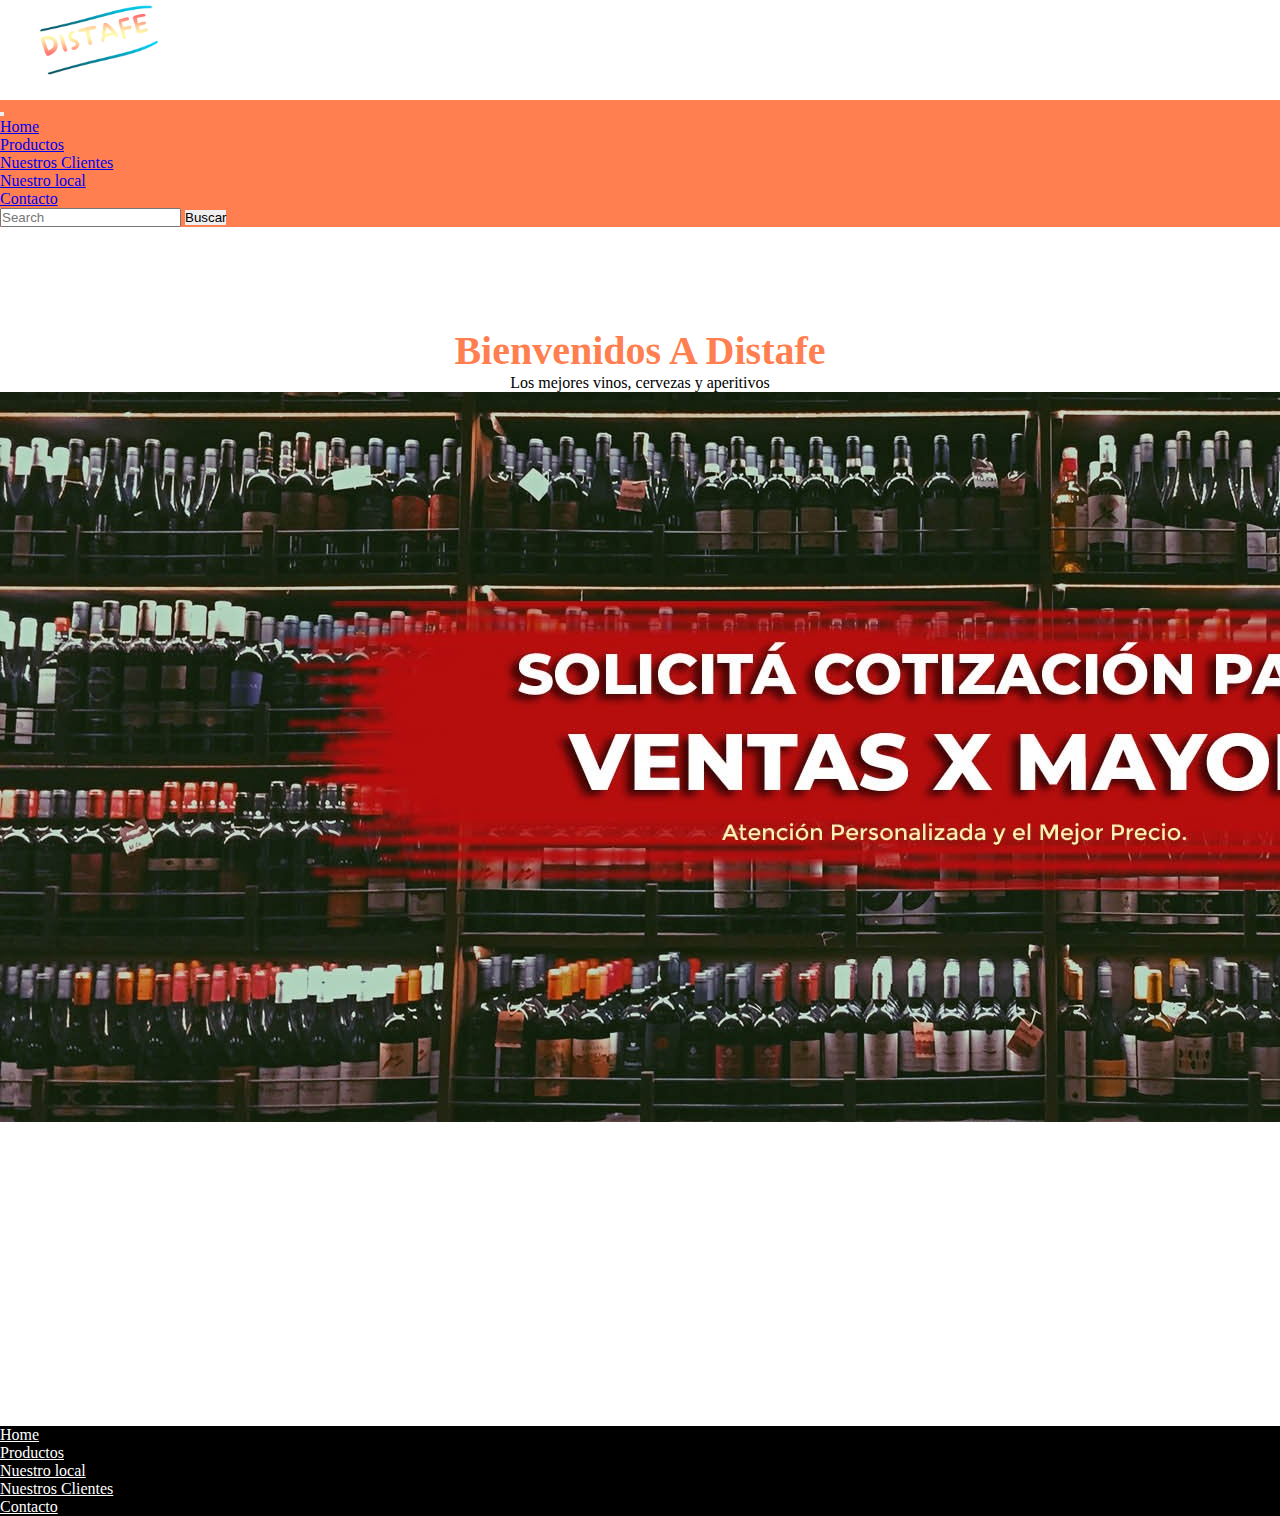
<file: index.html>
<!DOCTYPE html>
<html lang="en">
<head>
    <meta charset="UTF-8">
    <meta http-equiv="X-UA-Compatible" content="IE=edge">
    <meta name="viewport" content="width=device-width, initial-scale=1.0">
    <link href="https://cdn.jsdelivr.net/npm/bootstrap@5.1.3/dist/css/bootstrap.min.css" rel="stylesheet" integrity="sha384-1BmE4kWBq78iYhFldvKuhfTAU6auU8tT94WrHftjDbrCEXSU1oBoqyl2QvZ6jIW3" crossorigin="anonymous">
    <link rel="stylesheet" href="./estilos/styles.css">
    <title>Distafe</title>
</head>
<body>

    <header>
        <nav class="navbar navbar-dark bg-dark navlogo">
            <div class="container">
              <a class="navbar-brand" href="#">
                <img src="./img/logodistafe web.png" class="logo" alt="" >
              </a>
            </div>
          </nav>

          <nav class="navbar navbar-expand-lg navbar-light bg-light submenu">
            <div class="container-fluid submenu">
              
              <button class="navbar-toggler" type="button" data-bs-toggle="collapse" data-bs-target="#navbarSupportedContent" aria-controls="navbarSupportedContent" aria-expanded="false" aria-label="Toggle navigation">
                <span class="navbar-toggler-icon"></span>
              </button>
              <div class="collapse navbar-collapse" id="navbarSupportedContent">
                <ul class="navbar-nav me-auto mb-2 mb-lg-0">
                  <li class="nav-item">
                    <a class="nav-link active" aria-current="page" href="./index.html">Home</a>
                  </li>
                  <li class="nav-item">
                    <a class="nav-link active" aria-current="page" href="./secciones/productos.html">Productos</a>
                  </li>
                  <li class="nav-item">
                    <a class="nav-link active" aria-current="page" href="./secciones/clientes.html">Nuestros Clientes</a>
                  </li>
                  <li class="nav-item">
                    <a class="nav-link active" aria-current="page" href="./secciones/negocio.html">Nuestro local</a>
                  </li>
                                    <li class="nav-item">
                    <a class="nav-link active" aria-current="page" href="./secciones/contacto.html">Contacto</a>
                  </li>
                  


                       </ul>
                <form class="d-flex">
                  <input class="form-control me-2" type="search" placeholder="Search" aria-label="Search">
                  <button class="btn btn-outline-success boton-busqueda" type="submit">Buscar</button>
                </form>
              </div>
            </div>
          </nav>


    </header>

<section class="container secciones-principal" id="section-home">
    <div class="row">
        <h1 class="titulos">Bienvenidos a Distafe</h1>
        <h2 class="subtitulos">Los mejores vinos, cervezas y aperitivos</h2>
        <img src="./img/img-home.jpg" alt="">
    </div>
</section>


<footer>

    <section class="footer">
    <ul class="nav justify-content-center">
        <li class="nav-item">
          <a class="nav-link active" aria-current="page" href="index.html">Home</a>
        </li>
        <li class="nav-item">
          <a class="nav-link" href="./secciones/productos.html">Productos</a>
        </li>
        <li class="nav-item">
          <a class="nav-link" href="./secciones/negocio.html">Nuestro local</a>
        </li>
        <li class="nav-item">
            <a class="nav-link" href="./secciones/clientes.html">Nuestros Clientes</a>
          </li>
          <li class="nav-item">
            <a class="nav-link" href="./secciones/contacto.html">Contacto</a>
          </li>
      </ul>
    </section>

</footer>

<script src="https://cdn.jsdelivr.net/npm/bootstrap@5.1.3/dist/js/bootstrap.bundle.min.js" integrity="sha384-ka7Sk0Gln4gmtz2MlQnikT1wXgYsOg+OMhuP+IlRH9sENBO0LRn5q+8nbTov4+1p" crossorigin="anonymous"></script>    
</body>
</html>
</file>
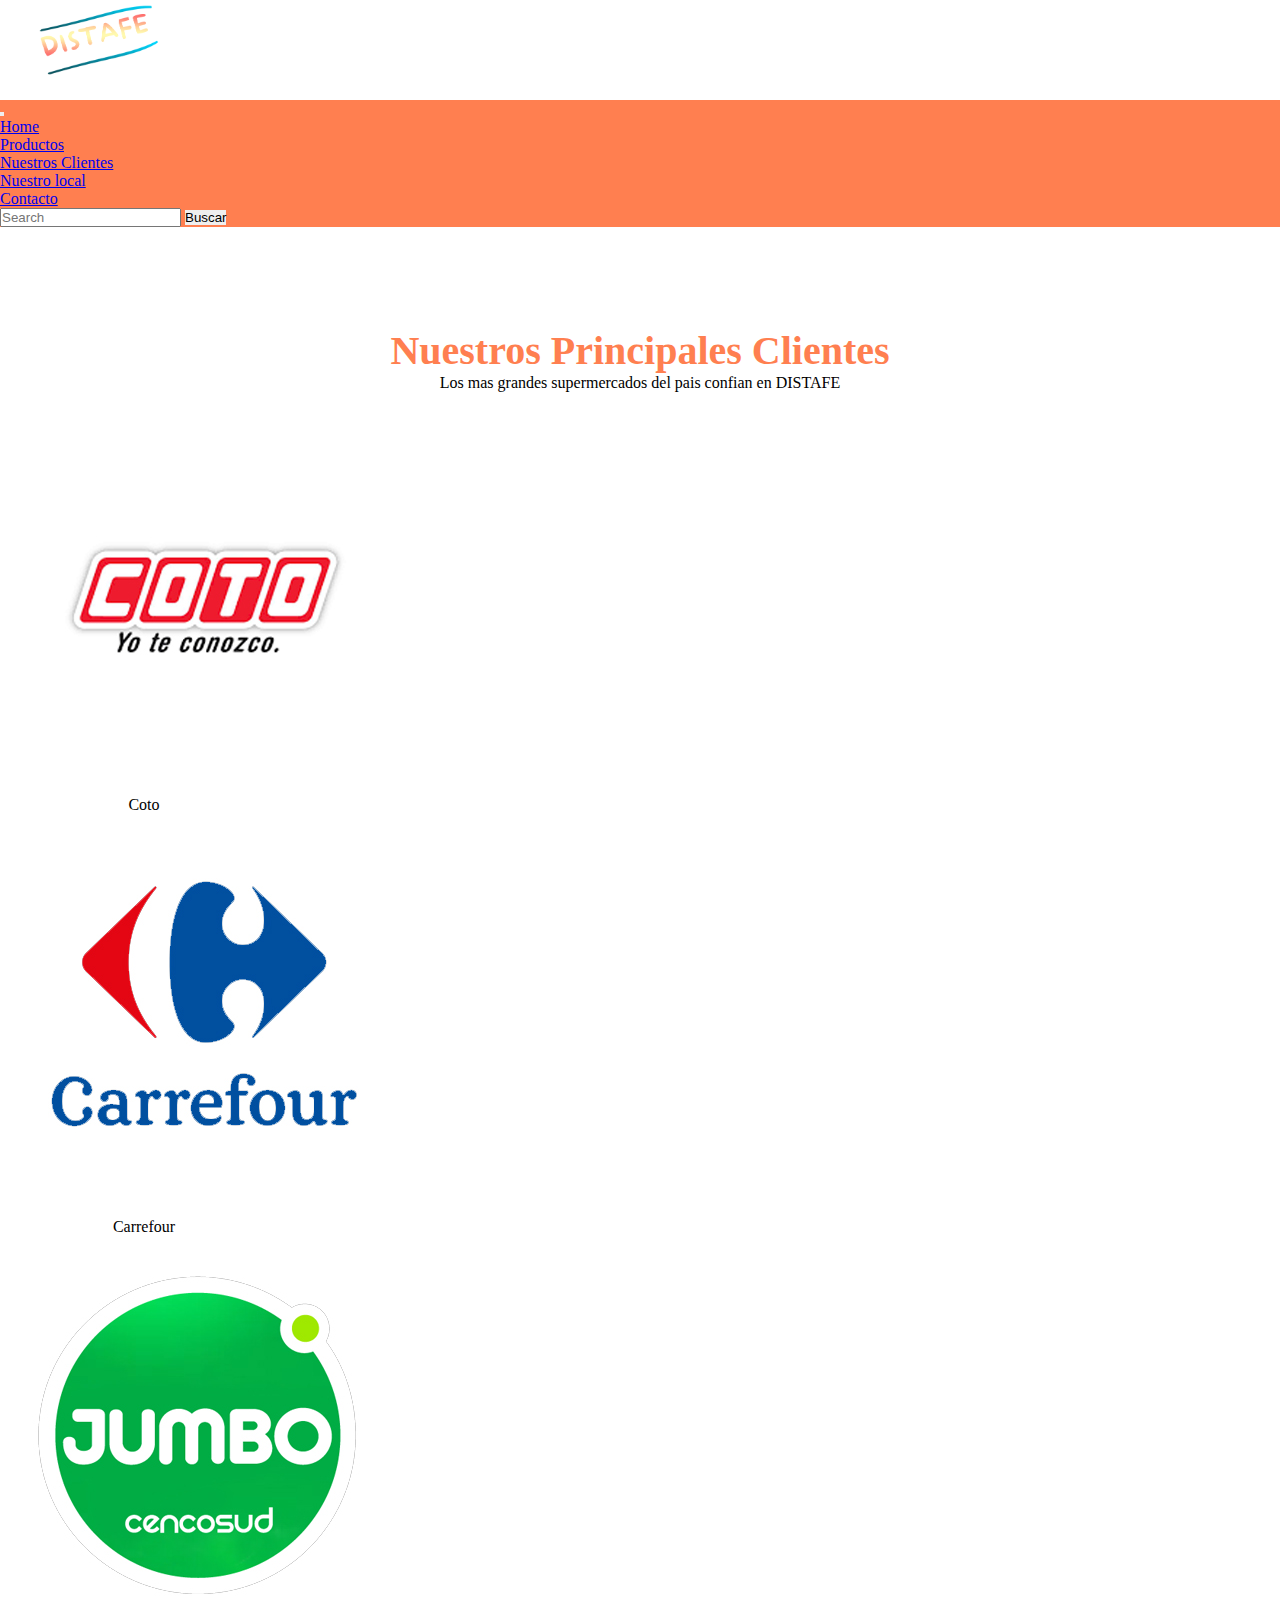
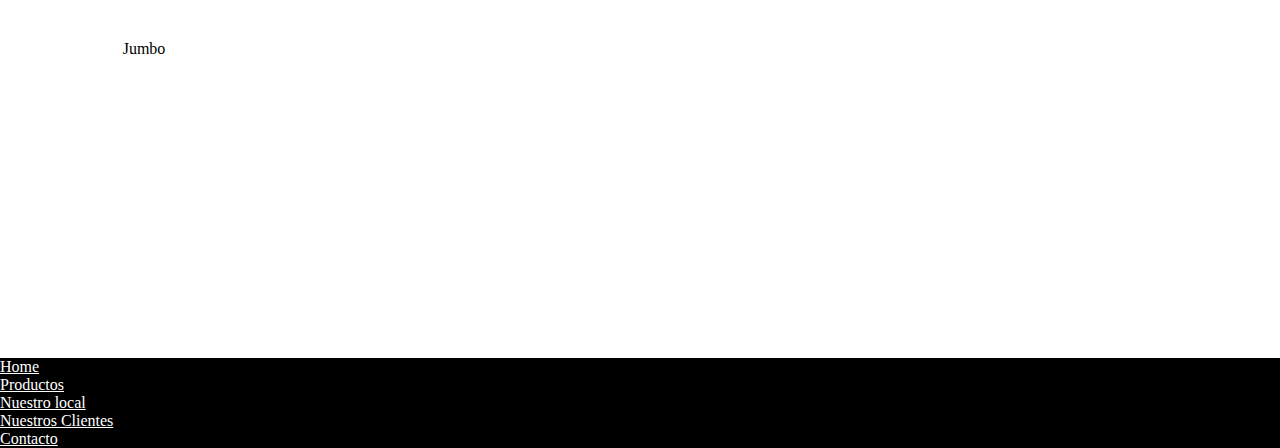
<file: secciones/clientes.html>
<!DOCTYPE html>
<html lang="en">
<head>
    <meta charset="UTF-8">
    <meta http-equiv="X-UA-Compatible" content="IE=edge">
    <meta name="viewport" content="width=device-width, initial-scale=1.0">
    <link href="https://cdn.jsdelivr.net/npm/bootstrap@5.1.3/dist/css/bootstrap.min.css" rel="stylesheet" integrity="sha384-1BmE4kWBq78iYhFldvKuhfTAU6auU8tT94WrHftjDbrCEXSU1oBoqyl2QvZ6jIW3" crossorigin="anonymous">
    <link rel="stylesheet" href="../estilos/styles.css">
    <title>Clientes - Distafe</title>
</head>
<body>

    
    <header>
        <nav class="navbar navbar-dark bg-dark navlogo">
            <div class="container">
              <a class="navbar-brand" href="#">
                <img src="../img/logodistafe web.png" class="logo" alt="" >
              </a>
            </div>
          </nav>

          <nav class="navbar navbar-expand-lg navbar-light bg-light submenu">
            <div class="container-fluid submenu">
              
              <button class="navbar-toggler" type="button" data-bs-toggle="collapse" data-bs-target="#navbarSupportedContent" aria-controls="navbarSupportedContent" aria-expanded="false" aria-label="Toggle navigation">
                <span class="navbar-toggler-icon"></span>
              </button>
              <div class="collapse navbar-collapse" id="navbarSupportedContent">
                <ul class="navbar-nav me-auto mb-2 mb-lg-0">
                  <li class="nav-item">
                    <a class="nav-link active" aria-current="page" href="../index.html">Home</a>
                  </li>
                  <li class="nav-item">
                    <a class="nav-link active" aria-current="page" href="./productos.html">Productos</a>
                  </li>
                  <li class="nav-item">
                    <a class="nav-link active" aria-current="page" href="./clientes.html">Nuestros Clientes</a>
                  </li>
                  <li class="nav-item">
                    <a class="nav-link active" aria-current="page" href="./negocio.html">Nuestro local</a>
                  </li>
                                    <li class="nav-item">
                    <a class="nav-link active" aria-current="page" href="./contacto.html">Contacto</a>
                  </li>
                  


                       </ul>
                <form class="d-flex">
                  <input class="form-control me-2" type="search" placeholder="Search" aria-label="Search">
                  <button class="btn btn-outline-success boton-busqueda" type="submit">Buscar</button>
                </form>
              </div>
            </div>
          </nav>


    </header>

    <section class="container secciones-principal" id="section-clientes">
      <div class="row">
          <h1 class="titulos">Nuestros principales clientes</h1>
          <h2 class="subtitulos">Los mas grandes supermercados del pais confian en DISTAFE</h2>
      </div>
      <div class="row tarjetas">
        <div class="col card" style="width: 18rem;">
          <img src="../img/clientes1.jpg" class="card-img-top" alt="...">
          <div class="card-body">
            <p class="card-text">Coto</p>
          </div>
        </div>
        <div class="card col" style="width: 18rem;">
          <img src="../img/clientes2.jpg" class="card-img-top" alt="...">
          <div class="card-body">
            <p class="card-text">Carrefour</p>
          </div>
        </div>
        <div class="card col" style="width: 18rem;">
          <img src="../img/clientes3.jpg" class="card-img-top" alt="...">
          <div class="card-body">
            <p class="card-text">Jumbo</p>
          </div>
        </div>
      </div>


  </section>


<footer>

    <section class="footer">
    <ul class="nav justify-content-center">
        <li class="nav-item">
          <a class="nav-link active" aria-current="page" href="../index.html">Home</a>
        </li>
        <li class="nav-item">
          <a class="nav-link" href="./productos.html">Productos</a>
        </li>
        <li class="nav-item">
          <a class="nav-link" href="./negocio.html">Nuestro local</a>
        </li>
        <li class="nav-item">
            <a class="nav-link" href="./clientes.html">Nuestros Clientes</a>
          </li>
          <li class="nav-item">
            <a class="nav-link" href="./contacto.html">Contacto</a>
          </li>
      </ul>
    </section>

</footer>


<script src="https://cdn.jsdelivr.net/npm/bootstrap@5.1.3/dist/js/bootstrap.bundle.min.js" integrity="sha384-ka7Sk0Gln4gmtz2MlQnikT1wXgYsOg+OMhuP+IlRH9sENBO0LRn5q+8nbTov4+1p" crossorigin="anonymous"></script>    
</body>
</html>
</file>
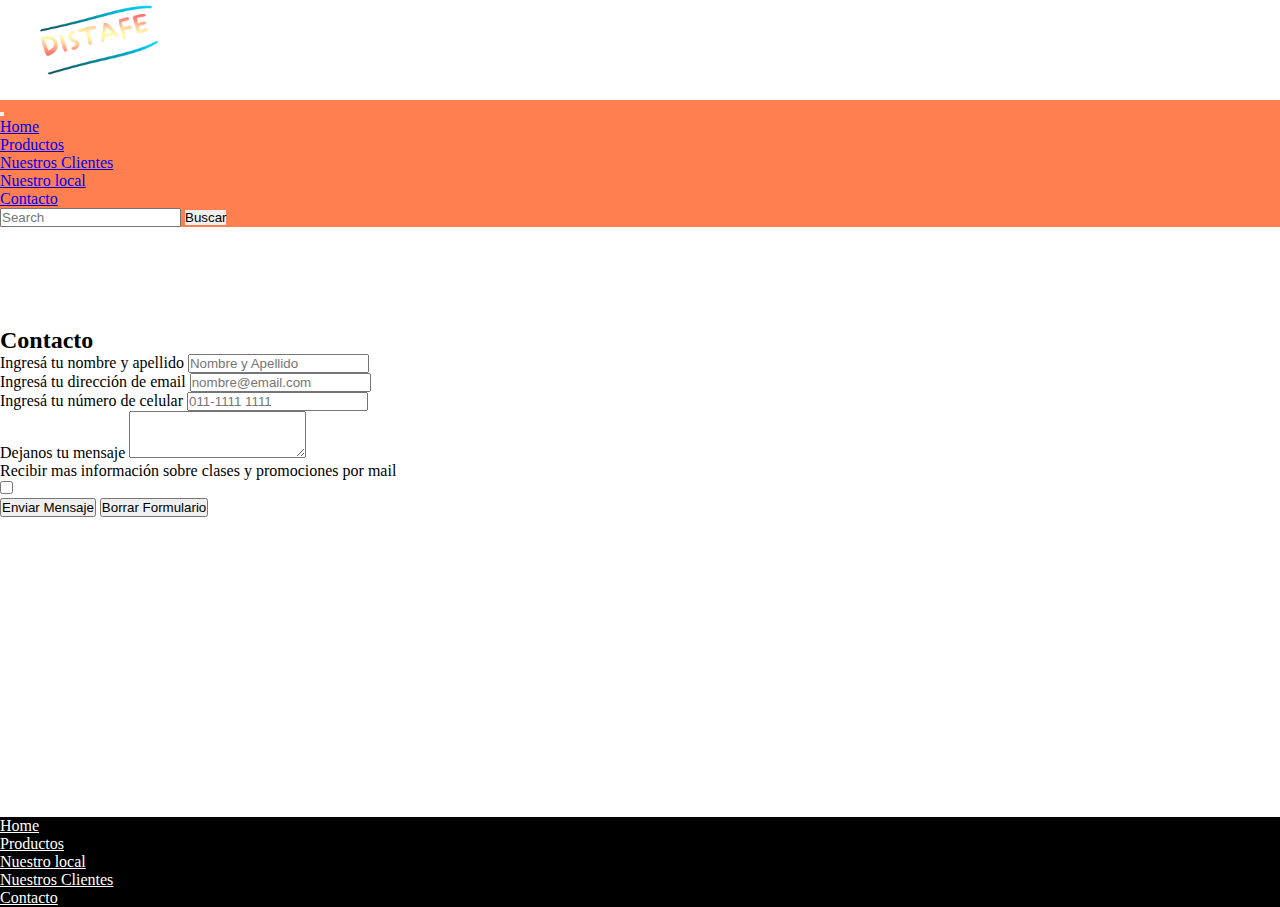
<file: secciones/contacto.html>
<!DOCTYPE html>
<html lang="en">
<head>
    <meta charset="UTF-8">
    <meta http-equiv="X-UA-Compatible" content="IE=edge">
    <meta name="viewport" content="width=device-width, initial-scale=1.0">
    <link href="https://cdn.jsdelivr.net/npm/bootstrap@5.1.3/dist/css/bootstrap.min.css" rel="stylesheet" integrity="sha384-1BmE4kWBq78iYhFldvKuhfTAU6auU8tT94WrHftjDbrCEXSU1oBoqyl2QvZ6jIW3" crossorigin="anonymous">
    <link rel="stylesheet" href="../estilos/styles.css">
    <title>Contacto - Distafe</title>
</head>
<body>

    <header>
        <nav class="navbar navbar-dark bg-dark navlogo">
            <div class="container">
              <a class="navbar-brand" href="#">
                <img src="../img/logodistafe web.png" class="logo" alt="" >
              </a>
            </div>
          </nav>

          <nav class="navbar navbar-expand-lg navbar-light bg-light submenu">
            <div class="container-fluid submenu">
              
              <button class="navbar-toggler" type="button" data-bs-toggle="collapse" data-bs-target="#navbarSupportedContent" aria-controls="navbarSupportedContent" aria-expanded="false" aria-label="Toggle navigation">
                <span class="navbar-toggler-icon"></span>
              </button>
              <div class="collapse navbar-collapse" id="navbarSupportedContent">
                <ul class="navbar-nav me-auto mb-2 mb-lg-0">
                  <li class="nav-item">
                    <a class="nav-link active" aria-current="page" href="../index.html">Home</a>
                  </li>
                  <li class="nav-item">
                    <a class="nav-link active" aria-current="page" href="./productos.html">Productos</a>
                  </li>
                  <li class="nav-item">
                    <a class="nav-link active" aria-current="page" href="./clientes.html">Nuestros Clientes</a>
                  </li>
                  <li class="nav-item">
                    <a class="nav-link active" aria-current="page" href="./negocio.html">Nuestro local</a>
                  </li>
                                    <li class="nav-item">
                    <a class="nav-link active" aria-current="page" href="./contacto.html">Contacto</a>
                  </li>
                  


                       </ul>
                <form class="d-flex">
                  <input class="form-control me-2" type="search" placeholder="Search" aria-label="Search">
                  <button class="btn btn-outline-success boton-busqueda" type="submit">Buscar</button>
                </form>
              </div>
            </div>
          </nav>


    </header>


    <main class="contacto container">
      <h2 class="tituloscontacto">Contacto</h2>
      <div class="formcontainer">
      <form id="contactof">
          <div class="mb-3">
              <label for="nombre" class="form-label">Ingresá tu nombre y apellido</label>
              <input type="text" class="form-control" id="nombre" placeholder="Nombre y Apellido">
            </div>
            <div class="mb-3">
              <label for="email" class="form-label">Ingresá tu dirección de email</label>
              <input type="email" class="form-control" id="email" placeholder="nombre@email.com">
            </div><div class="mb-3">
              <label for="celular" class="form-label">Ingresá tu número de celular</label>
              <input type="tel" class="form-control" id="celular" placeholder="011-1111 1111">
            </div>
            <div class="mb-3">
              <label for="exampleFormControlTextarea1" class="form-label">Dejanos tu mensaje</label>
              <textarea class="form-control" id="exampleFormControlTextarea1" rows="3"></textarea>
            </div>
              <div>Recibir mas información sobre clases y promociones por mail</div>
              <input type="checkbox" name="acepta" value="1">
         <div>
              <input type="submit" value="Enviar Mensaje">
              <input type="reset" value="Borrar Formulario">
         </div>
  
      </form>
      </div>
  </main>


<footer>

    <section class="footer">
    <ul class="nav justify-content-center">
        <li class="nav-item">
          <a class="nav-link active" aria-current="page" href="../index.html">Home</a>
        </li>
        <li class="nav-item">
          <a class="nav-link" href="./productos.html">Productos</a>
        </li>
        <li class="nav-item">
          <a class="nav-link" href="./negocio.html">Nuestro local</a>
        </li>
        <li class="nav-item">
            <a class="nav-link" href="./clientes.html">Nuestros Clientes</a>
          </li>
          <li class="nav-item">
            <a class="nav-link" href="./contacto.html">Contacto</a>
          </li>
      </ul>
    </section>

</footer>


<script src="https://cdn.jsdelivr.net/npm/bootstrap@5.1.3/dist/js/bootstrap.bundle.min.js" integrity="sha384-ka7Sk0Gln4gmtz2MlQnikT1wXgYsOg+OMhuP+IlRH9sENBO0LRn5q+8nbTov4+1p" crossorigin="anonymous"></script>    
</body>
</html>
</file>
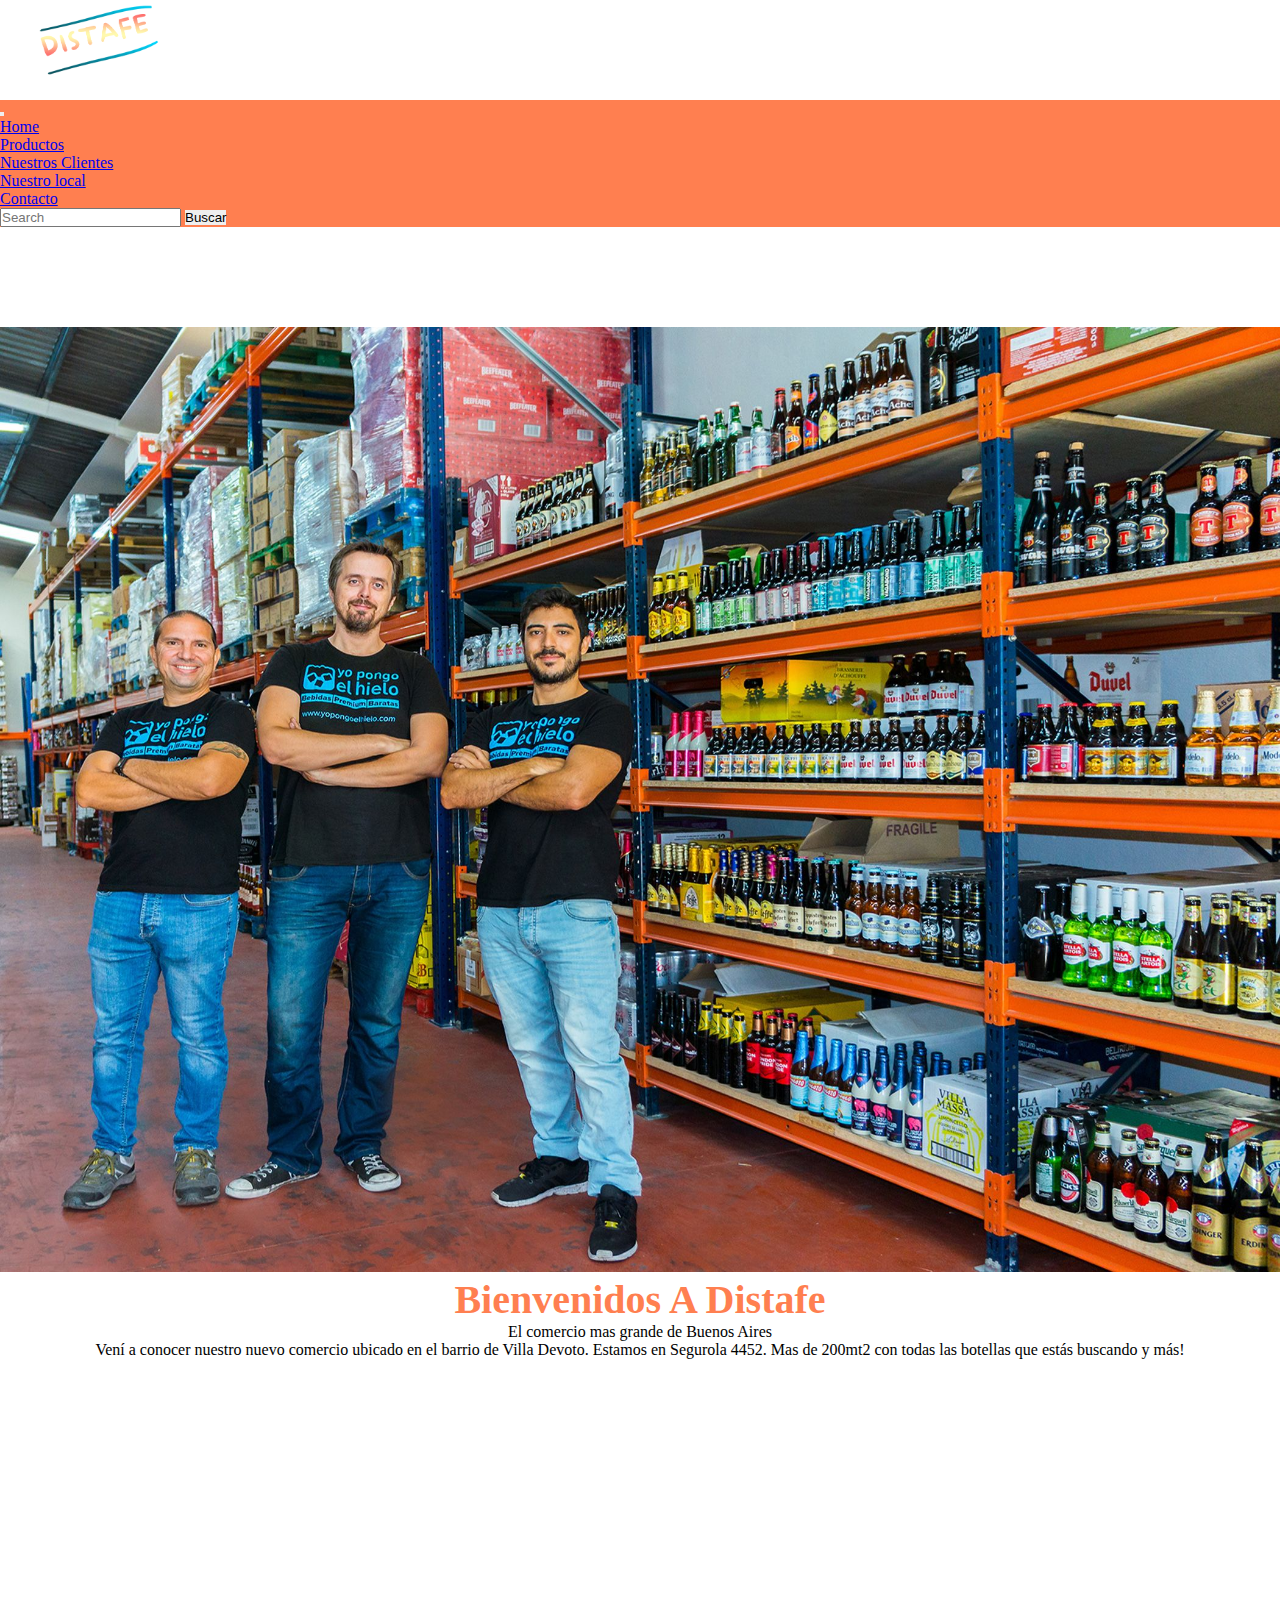
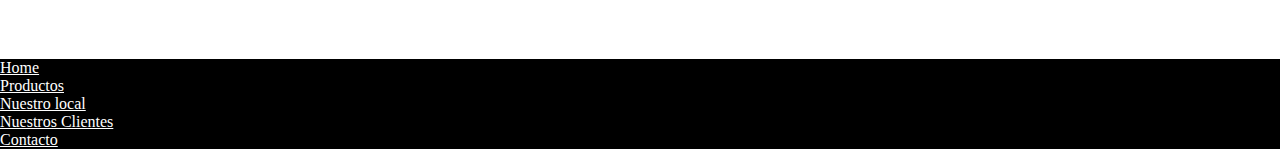
<file: secciones/negocio.html>
<!DOCTYPE html>
<html lang="en">
<head>
    <meta charset="UTF-8">
    <meta http-equiv="X-UA-Compatible" content="IE=edge">
    <meta name="viewport" content="width=device-width, initial-scale=1.0">
    <link href="https://cdn.jsdelivr.net/npm/bootstrap@5.1.3/dist/css/bootstrap.min.css" rel="stylesheet" integrity="sha384-1BmE4kWBq78iYhFldvKuhfTAU6auU8tT94WrHftjDbrCEXSU1oBoqyl2QvZ6jIW3" crossorigin="anonymous">
    <link rel="stylesheet" href="../estilos/styles.css">
    <title>Nuestro local - Distafe</title>
</head>
<body>

    <header>
        <nav class="navbar navbar-dark bg-dark navlogo">
            <div class="container">
              <a class="navbar-brand" href="#">
                <img src="../img/logodistafe web.png" class="logo" alt="" >
              </a>
            </div>
          </nav>

          <nav class="navbar navbar-expand-lg navbar-light bg-light submenu">
            <div class="container-fluid submenu">
              
              <button class="navbar-toggler" type="button" data-bs-toggle="collapse" data-bs-target="#navbarSupportedContent" aria-controls="navbarSupportedContent" aria-expanded="false" aria-label="Toggle navigation">
                <span class="navbar-toggler-icon"></span>
              </button>
              <div class="collapse navbar-collapse" id="navbarSupportedContent">
                <ul class="navbar-nav me-auto mb-2 mb-lg-0">
                  <li class="nav-item">
                    <a class="nav-link active" aria-current="page" href="../index.html">Home</a>
                  </li>
                  <li class="nav-item">
                    <a class="nav-link active" aria-current="page" href="./productos.html">Productos</a>
                  </li>
                  <li class="nav-item">
                    <a class="nav-link active" aria-current="page" href="./clientes.html">Nuestros Clientes</a>
                  </li>
                  <li class="nav-item">
                    <a class="nav-link active" aria-current="page" href="./negocio.html">Nuestro local</a>
                  </li>
                                    <li class="nav-item">
                    <a class="nav-link active" aria-current="page" href="./contacto.html">Contacto</a>
                  </li>
                  


                       </ul>
                <form class="d-flex">
                  <input class="form-control me-2" type="search" placeholder="Search" aria-label="Search">
                  <button class="btn btn-outline-success boton-busqueda" type="submit">Buscar</button>
                </form>
              </div>
            </div>
          </nav>


    </header>

    <section class="container secciones-principal" id="section-negocio">
        <div class="row">
            <div class="col">
                <img src="../img/local.jpg" alt="">
            </div>
            <div class="col">
            <h1 class="titulos ">Bienvenidos a Distafe</h1>
            <h2 class="subtitulos">El comercio mas grande de Buenos Aires</h2>
            <p>Vení a conocer nuestro nuevo comercio ubicado en el barrio de Villa Devoto. Estamos en Segurola 4452. Mas de 200mt2 con todas las botellas que estás buscando y más!</p>
        </div>
            
        </div>
    </section>


<footer>

    <section class="footer">
    <ul class="nav justify-content-center">
        <li class="nav-item">
          <a class="nav-link active" aria-current="page" href="../index.html">Home</a>
        </li>
        <li class="nav-item">
          <a class="nav-link" href="./productos.html">Productos</a>
        </li>
        <li class="nav-item">
          <a class="nav-link" href="./negocio.html">Nuestro local</a>
        </li>
        <li class="nav-item">
            <a class="nav-link" href="./clientes.html">Nuestros Clientes</a>
          </li>
          <li class="nav-item">
            <a class="nav-link" href="./contacto.html">Contacto</a>
          </li>
      </ul>
    </section>

</footer>


<script src="https://cdn.jsdelivr.net/npm/bootstrap@5.1.3/dist/js/bootstrap.bundle.min.js" integrity="sha384-ka7Sk0Gln4gmtz2MlQnikT1wXgYsOg+OMhuP+IlRH9sENBO0LRn5q+8nbTov4+1p" crossorigin="anonymous"></script>    
</body>
</html>
</file>
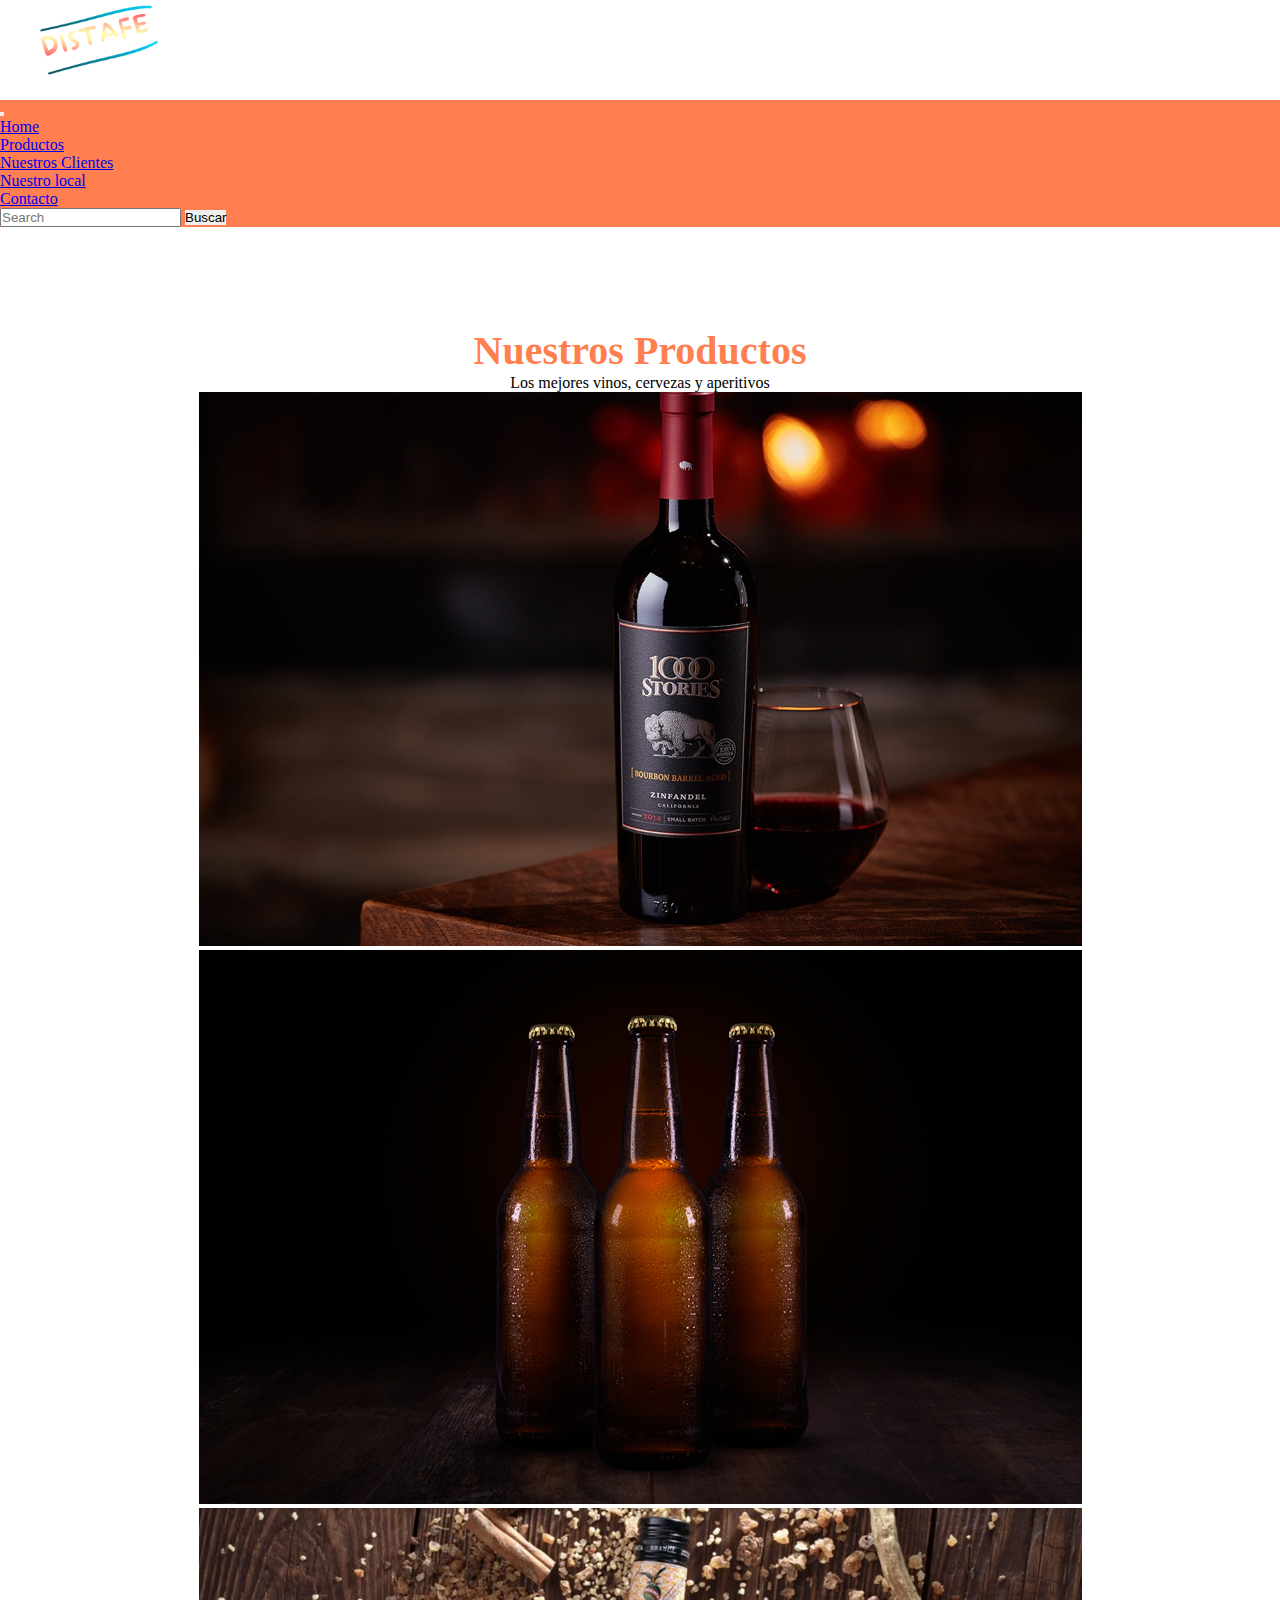
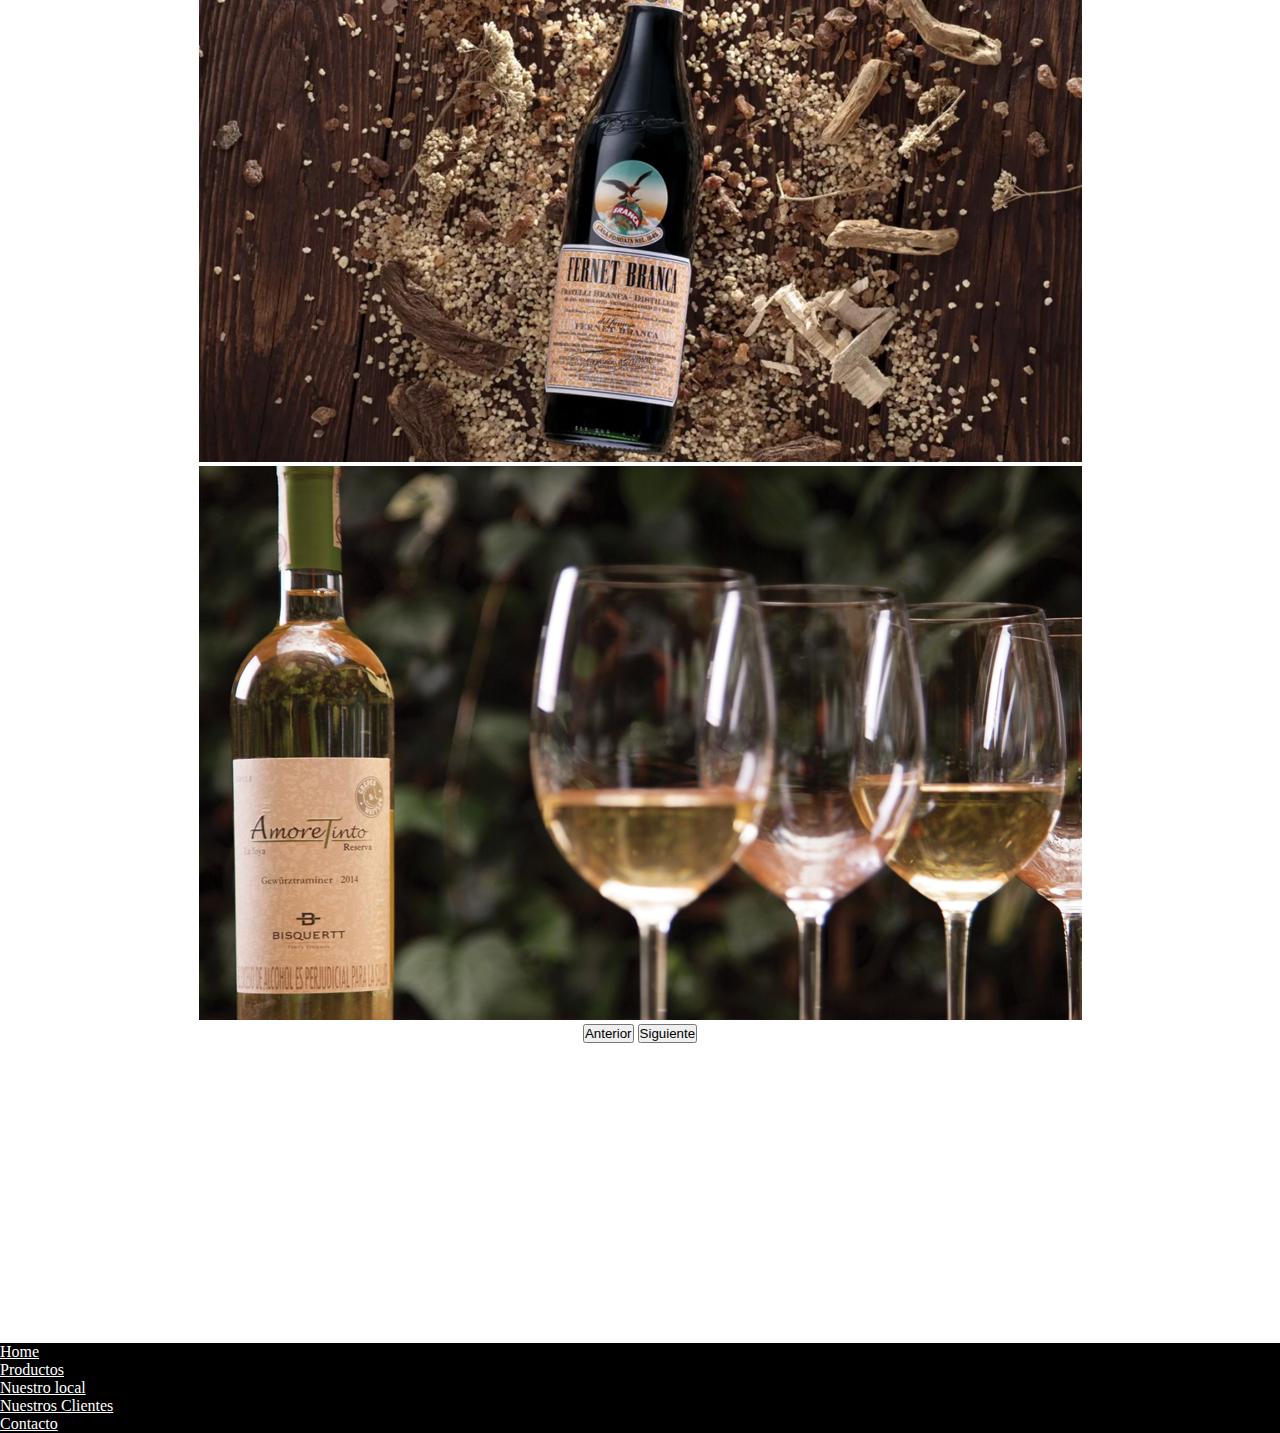
<file: secciones/productos.html>
<!DOCTYPE html>
<html lang="en">
<head>
    <meta charset="UTF-8">
    <meta http-equiv="X-UA-Compatible" content="IE=edge">
    <meta name="viewport" content="width=device-width, initial-scale=1.0">
    <link href="https://cdn.jsdelivr.net/npm/bootstrap@5.1.3/dist/css/bootstrap.min.css" rel="stylesheet" integrity="sha384-1BmE4kWBq78iYhFldvKuhfTAU6auU8tT94WrHftjDbrCEXSU1oBoqyl2QvZ6jIW3" crossorigin="anonymous">
    <link rel="stylesheet" href="../estilos/styles.css">
    <title>Productos - Distafe</title>
</head>
<body>

    <header>
        <nav class="navbar navbar-dark bg-dark navlogo">
            <div class="container">
              <a class="navbar-brand" href="#">
                <img src="../img/logodistafe web.png" class="logo" alt="" >
              </a>
            </div>
          </nav>

          <nav class="navbar navbar-expand-lg navbar-light bg-light submenu">
            <div class="container-fluid submenu">
              
              <button class="navbar-toggler" type="button" data-bs-toggle="collapse" data-bs-target="#navbarSupportedContent" aria-controls="navbarSupportedContent" aria-expanded="false" aria-label="Toggle navigation">
                <span class="navbar-toggler-icon"></span>
              </button>
              <div class="collapse navbar-collapse" id="navbarSupportedContent">
                <ul class="navbar-nav me-auto mb-2 mb-lg-0">
                  <li class="nav-item">
                    <a class="nav-link active" aria-current="page" href="../index.html">Home</a>
                  </li>
                  <li class="nav-item">
                    <a class="nav-link active" aria-current="page" href="./productos.html">Productos</a>
                  </li>
                  <li class="nav-item">
                    <a class="nav-link active" aria-current="page" href="./clientes.html">Nuestros Clientes</a>
                  </li>
                  <li class="nav-item">
                    <a class="nav-link active" aria-current="page" href="./negocio.html">Nuestro local</a>
                  </li>
                                    <li class="nav-item">
                    <a class="nav-link active" aria-current="page" href="./contacto.html">Contacto</a>
                  </li>
                  


                       </ul>
                <form class="d-flex">
                  <input class="form-control me-2" type="search" placeholder="Search" aria-label="Search">
                  <button class="btn btn-outline-success boton-busqueda" type="submit">Buscar</button>
                </form>
              </div>
            </div>
          </nav>


    </header>

    <section class="container secciones-principal" id="section-productos">
        <div class="row">
            <h1 class="titulos">Nuestros Productos</h1>
            <h2 class="subtitulos">Los mejores vinos, cervezas y aperitivos</h2>
            <div id="carouselExampleControls" class="carousel slide" data-bs-ride="carousel">
                <div class="carousel-inner">
                  <div class="carousel-item active">
                    <img src="../img/productos1.jpg" class="d-block w-100" alt="...">
                  </div>
                  <div class="carousel-item">
                    <img src="../img/productos2.jpg" class="d-block w-100" alt="...">
                  </div>
                  <div class="carousel-item">
                    <img src="../img/productos3.jpg" class="d-block w-100" alt="...">
                  </div>
                  <div class="carousel-item">
                    <img src="../img/productos4.jpg" class="d-block w-100" alt="...">
                  </div>
                </div>
                <button class="carousel-control-prev" type="button" data-bs-target="#carouselExampleControls" data-bs-slide="prev">
                  <span class="carousel-control-prev-icon" aria-hidden="true"></span>
                  <span class="visually-hidden">Anterior</span>
                </button>
                <button class="carousel-control-next" type="button" data-bs-target="#carouselExampleControls" data-bs-slide="next">
                  <span class="carousel-control-next-icon" aria-hidden="true"></span>
                  <span class="visually-hidden">Siguiente</span>
                </button>
              </div>
        </div>
    </section>



<footer>

    <section class="footer">
    <ul class="nav justify-content-center">
        <li class="nav-item">
          <a class="nav-link active" aria-current="page" href="../index.html">Home</a>
        </li>
        <li class="nav-item">
          <a class="nav-link" href="./productos.html">Productos</a>
        </li>
        <li class="nav-item">
          <a class="nav-link" href="./negocio.html">Nuestro local</a>
        </li>
        <li class="nav-item">
            <a class="nav-link" href="./clientes.html">Nuestros Clientes</a>
          </li>
          <li class="nav-item">
            <a class="nav-link" href="./contacto.html">Contacto</a>
          </li>
      </ul>
    </section>

</footer>

<script src="https://cdn.jsdelivr.net/npm/bootstrap@5.1.3/dist/js/bootstrap.bundle.min.js" integrity="sha384-ka7Sk0Gln4gmtz2MlQnikT1wXgYsOg+OMhuP+IlRH9sENBO0LRn5q+8nbTov4+1p" crossorigin="anonymous"></script>    
</body>
</html>
</file>
<file: estilos/styles.css>
*{
    margin: 0px;
    padding: 0px;
}

body{
    font-family:Cambria, Cochin, Georgia, Times, 'Times New Roman', serif
}

.navlogo{
    height: 100px;
}

.logo{
    height: 80px;
}

.submenu{
    background-color: coral;
    color: black;
}

.boton-busqueda{
    color: black;
    border: black;
}

.footer{
    background-color: black;
   }

.footer ul li a{
    color: white;
}

.secciones-principal{
    margin-top: 100px;
    margin-bottom: 300px;
}

.titulos{
    color: coral;
    font-size: 40px;
    text-transform: capitalize;
    font-weight: bold;
}

.subtitulos{
    color: black;
    font-size: medium;
    font-weight: 300;
}

.secciones-principal div{
    text-align: center;
}

#section-negocio div div {
    width: 100%;
    margin: auto;
}


#section-negocio div div img {
    width: 100%;
    margin: auto;
}


.contacto{
    margin-top: 100px;
    margin-bottom: 300px;
}

#section-clientes{
    margin-top: 100px;
    margin-bottom: 300px;
    align-items: center;
    text-align: center;
    width: 100%;
    
}

.tarjetas{
    align-items: center;
}
</file>
